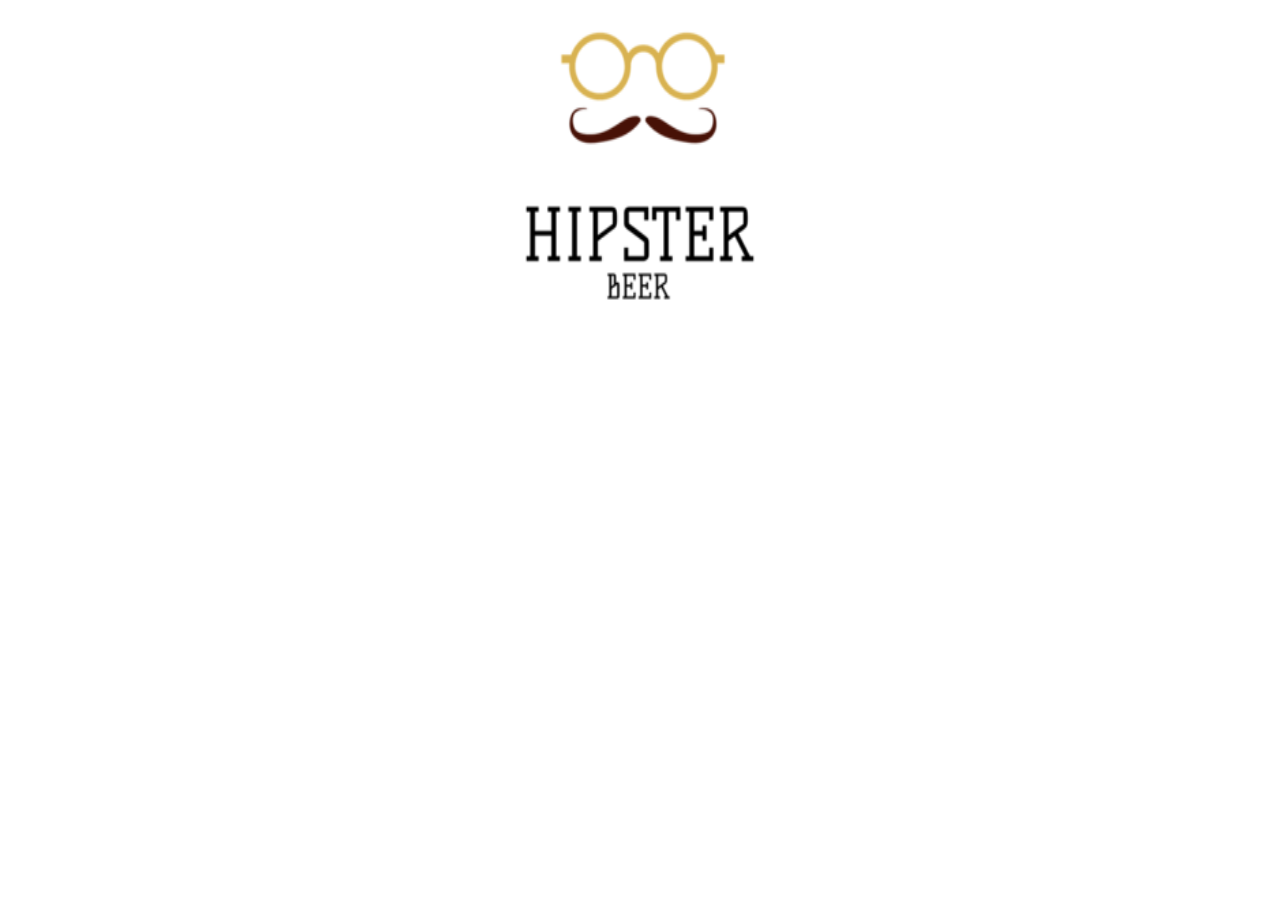
<file: index.html>
<!DOCTYPE html>
<html lang="en">

<head>
  <meta charset="utf-8" />
  <meta name="viewport" content="width=device-width, initial-scale=1.0" />

  <title>Beer For The People</title>

  <link href="https://fonts.googleapis.com/css?family=Dosis:400,700" rel="stylesheet" />
  <link href="style.css" rel="stylesheet" />
</head>

<body>
  <div id="root">
  </div>
  <script src="script.js"></script>
</body>

</html>
</file>
<file: style.css>
* {
  box-sizing: border-box
}

html {
  -webkit-font-smoothing: antialiased;
  -moz-osx-font-smoothing: grayscale;
  font-family: 'Dosis', sans-serif;
  line-height: 1.6;
  color: #666;
}

.container {
  background: #565656;
  border-radius: 12px;
  display: flex;
  flex-wrap: wrap;
}

#root {
  max-width: 900px;
  margin: 0 auto;
}

h1 {
  padding: 1.5rem 2.5rem;
  background-color: #456990;
  margin: 0 0 2rem 0;
  font-size: 1.5rem;
  color: white;
  display: flex;
  align-items: center;
  justify-content: space-around;
}

#bottleImg {
  display: block;
  margin: 1rem auto;
  max-width: 100%;
}

.beerPic {
  height: 160px;
  width: 40px;
}

p {
  padding: 0 2.5rem 2.5rem;
  margin: 0;
}

a {
  text-decoration: none;
  color: #333;
  margin: 1rem;
  background: white;
  box-shadow: 2px 4px 25px rgba(0, 0, 0, .1);
  border-radius: 12px;
  overflow: hidden;
  transition: all .2s linear;
}

a:hover {
  box-shadow: 2px 8px 45px rgba(0, 0, 0, .15);
  transform: translate3D(0, -2px, 0);
}

@media screen and (min-width: 600px) {
  a {
    flex: 1 1 calc(50% - 2rem);
  }
}

@media screen and (min-width: 900px) {
  a {
    flex: 1 1 calc(33% - 1rem);
  }
}

a:nth-child(2n) h1 {
background-color: #49DCB1
}

a:nth-child(4n) h1 {
  background-color: #EEB868;
}

a:nth-child(5n) h1 {
  background-color: #DAB6FC;
}
</file>
